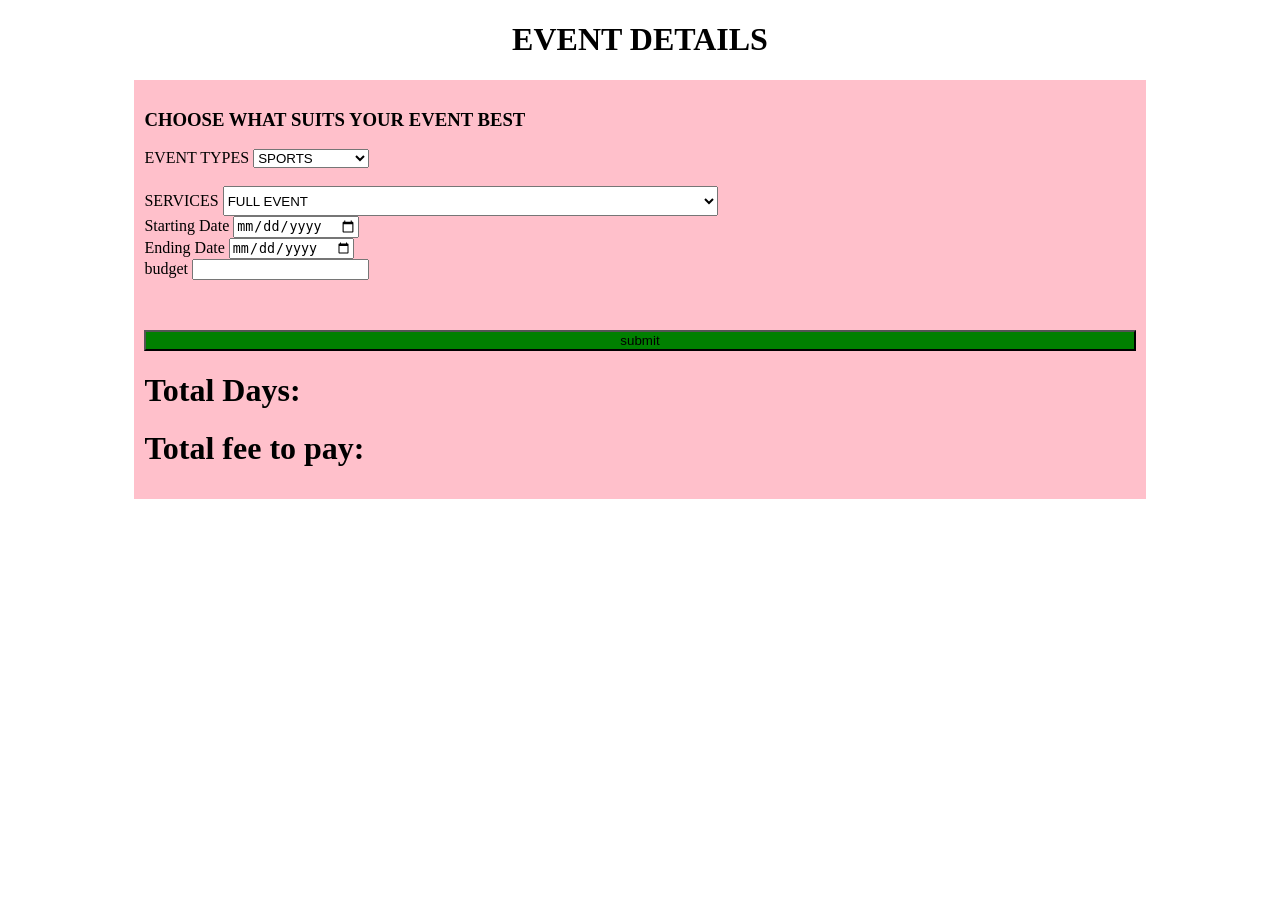
<file: events.html>
<!DOCTYPE html>
<html>
	<head>
		<title>EVENT</title>
		<meta charset = "utf-8">
		<meta name = "viewport" content = "width = device-width, initial-scale = 1.0, user-scalable = yes">
		<style>
			.div{
				background-color:pink;
				margin: 10%;
				padding: 10px;
				margin-top: 0%;
				border: 0px solid #888;

			}

			.CHOICES{
				width: 50%;
				height: 30px;
			}
		

			.container button{
				margin-top: 5%;
				width: 100%;
				background-color: green;
			}
		</style>
	</head>
	<body >
		<h1  style="font-size: 50pxs;text-align: center;"><b>EVENT DETAILS</b></h1>
		<div class="div">

		<div class="container">
			<h3> CHOOSE WHAT SUITS YOUR EVENT BEST </h3>
			<label>EVENT TYPES</label>
		<select class="EVENT TYPES">
			<option value="SPORTS" size="30px">SPORTS</option>
			<option value="CULTURAL">CULTURAL</option>
			<option value="CONFERENCE">CONFERENCE</option>
			<option value="RELIGIOUS">RELIGIOUS</option>
		</select><br><br>
	
		<label>SERVICES</label>
		<select class="CHOICES">
		<option value="FULL EVENT "> FULL EVENT</option>
		<option value="FOOD ORGANIZATION"> FOOD ORGANIZATION </option>
		<option value="TRANSPORT SERVICES"> TRANSPORT SERVICES </option>
		<option value="LOGGING SERVICES"> LOGGONG SERVICES </option>
			</select>
			<br>
  			<label>Starting Date</label>
    		<input id="startDate" type ="date">
  			<br/>
   			<label>Ending Date</label>
    		<input id="endDate" type ="date">
  			<br>
  			<label>budget</label>
  			<input type="number" id="fee">
  			<button id="submit" onclick="clicks()">submit</button>
  			<h1>Total Days: <span id="totalDays"></span></h1>
  			<h1>Total fee to pay: <span id="totalFees"></span></h1>
  			
		</div>
		<script>
			const setup = () => {
  				let startDate = document.getElementById('startDate').value;
  				let endDate = document.getElementById('endDate').value;
  				let fees = document.getElementById('fee').value;
  				const findTheDifferenceBetweenTwoDates = (startDate, endDate) => {
  					startDate = new Date(startDate);
    				endDate = new Date(endDate);
    				let timeDifference = Math.abs(endDate.getTime() - startDate.getTime());
    				let millisecondsInADay = (1000 * 3600 * 24);
	    			let differenceOfDays = Math.ceil(timeDifference / millisecondsInADay);
	    			return differenceOfDays;
  				}
  				let result = findTheDifferenceBetweenTwoDates(startDate, endDate);
  				document.getElementById('totalDays').innerHTML = result;
  				let totalFees = fees * result;
  				document.getElementById('totalFees').innerHTML = totalFees;
			}
			function clicks(){
				setup();
			}
		</script>
		</div>
	</body>
</html>
</file>
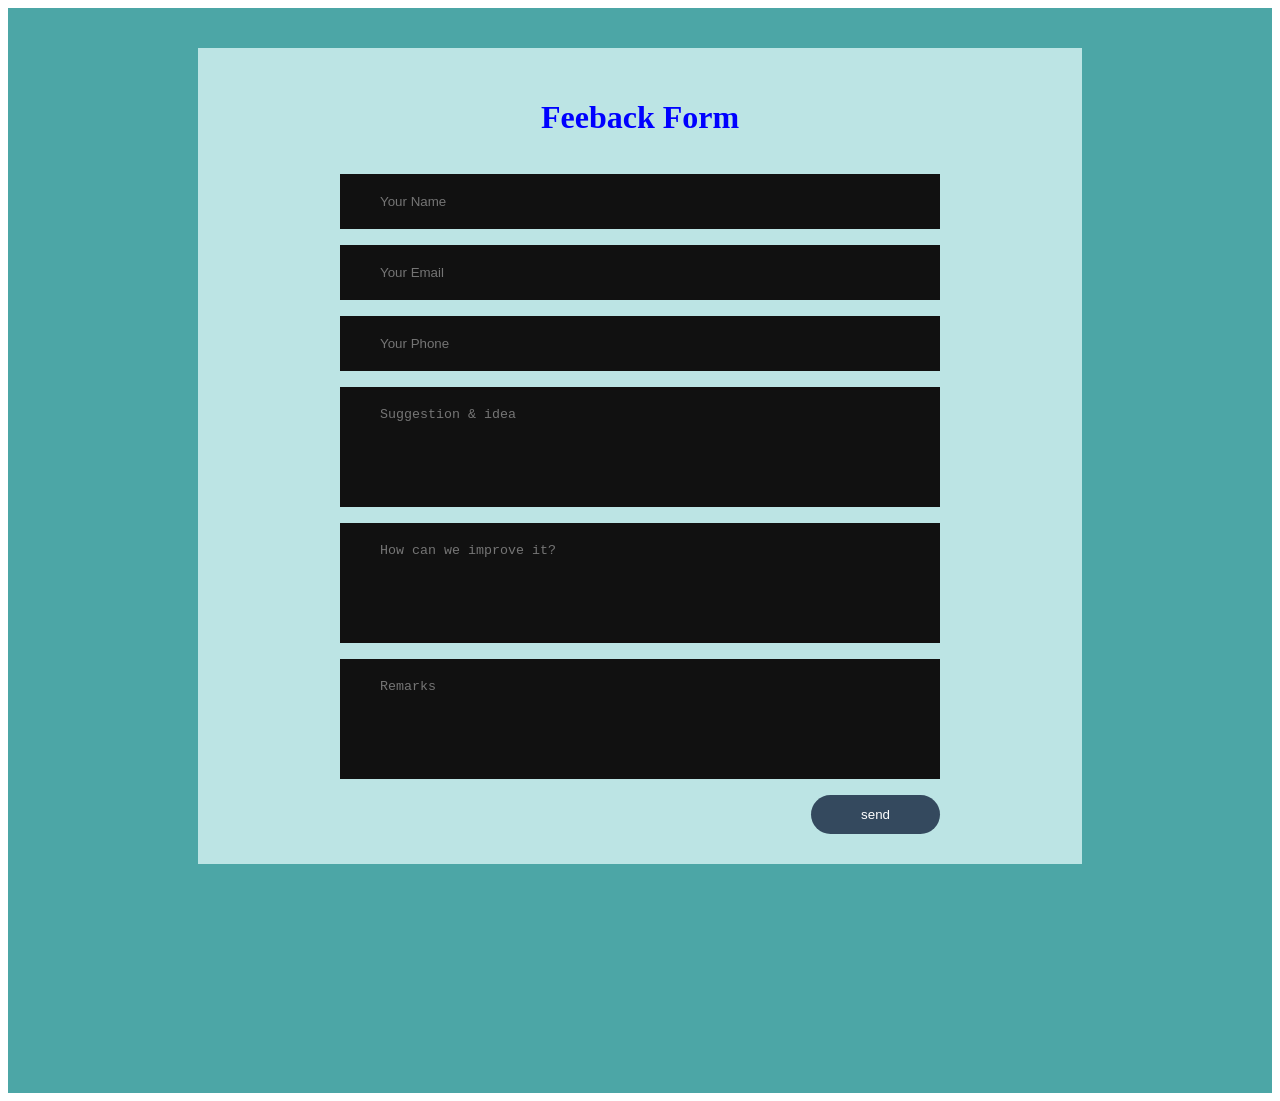
<file: feedback.html>
<!DOCTYPE html>
<html lang="en" dir="ltr">
<head>
	<meta charset="utf-8">
	
	<meta name="viewport" content="width=device-width, initial-scale=1">
	<title>contactus</title>
	<style type="text/css">
		
{
	margin: 0;
	padding: 0;
	font-family: "montserrat",sans-serif;
}
.contact-section{
	background-color:rgb(0,128,128,0.7);
	background-size: cover;
	padding: 40px 0;
}
.contact-section h1{
    text-align: center;
    color: blue;
}

.contact-form{
	max-width: 600px;
	margin: auto;
	padding: 0 10px;
	overflow: hidden;
}
.contact-form-text{
	display: block;
	width: 100%;
	box-sizing: border-box;
	margin: 16px 0;
	border:0;
	background: #111;
	padding: 20px 40px;
	outline: none;
	color: #ddd;
	transition: 0.5s; 
}
.contact-form-text:hover{
    opacity: 0.7;
 }
 textarea.contact-form-text{
 	resize: none;
 	height:120px;
 }
 .contact-form-btn{
 	float: right;
 	border:0;
 	background: #34495e;
 	color: #fff;
 	padding: 12px 50px;
 	border-radius: 20px;
 	cursor: pointer;
 	transition: 0.5s;
 }
 
	</style>
</head>
<body>
<div class="contact-section">
	<div style="background-color: rgb(235,255,255,0.7) ;margin:15% ;margin-top: 0%;  padding: 30px;">
	<h1>Feeback Form</h1>
	<form class="contact-form" action="index.html" method="post">
	<input type="text" class="contact-form-text" placeholder="Your Name">
	<input type="Email" class="contact-form-text" placeholder="Your Email">
	<input type="text" class="contact-form-text" placeholder="Your Phone">
	<textarea class="contact-form-text" placeholder="Suggestion & idea"></textarea>
	<textarea class="contact-form-text" placeholder="How can we improve it?"></textarea>
	<textarea class="contact-form-text" placeholder="Remarks"></textarea>
	<input type="submit" class="contact-form-btn" value="send">
    </form>
</div>
</div> 
</body>
</html>
</file>
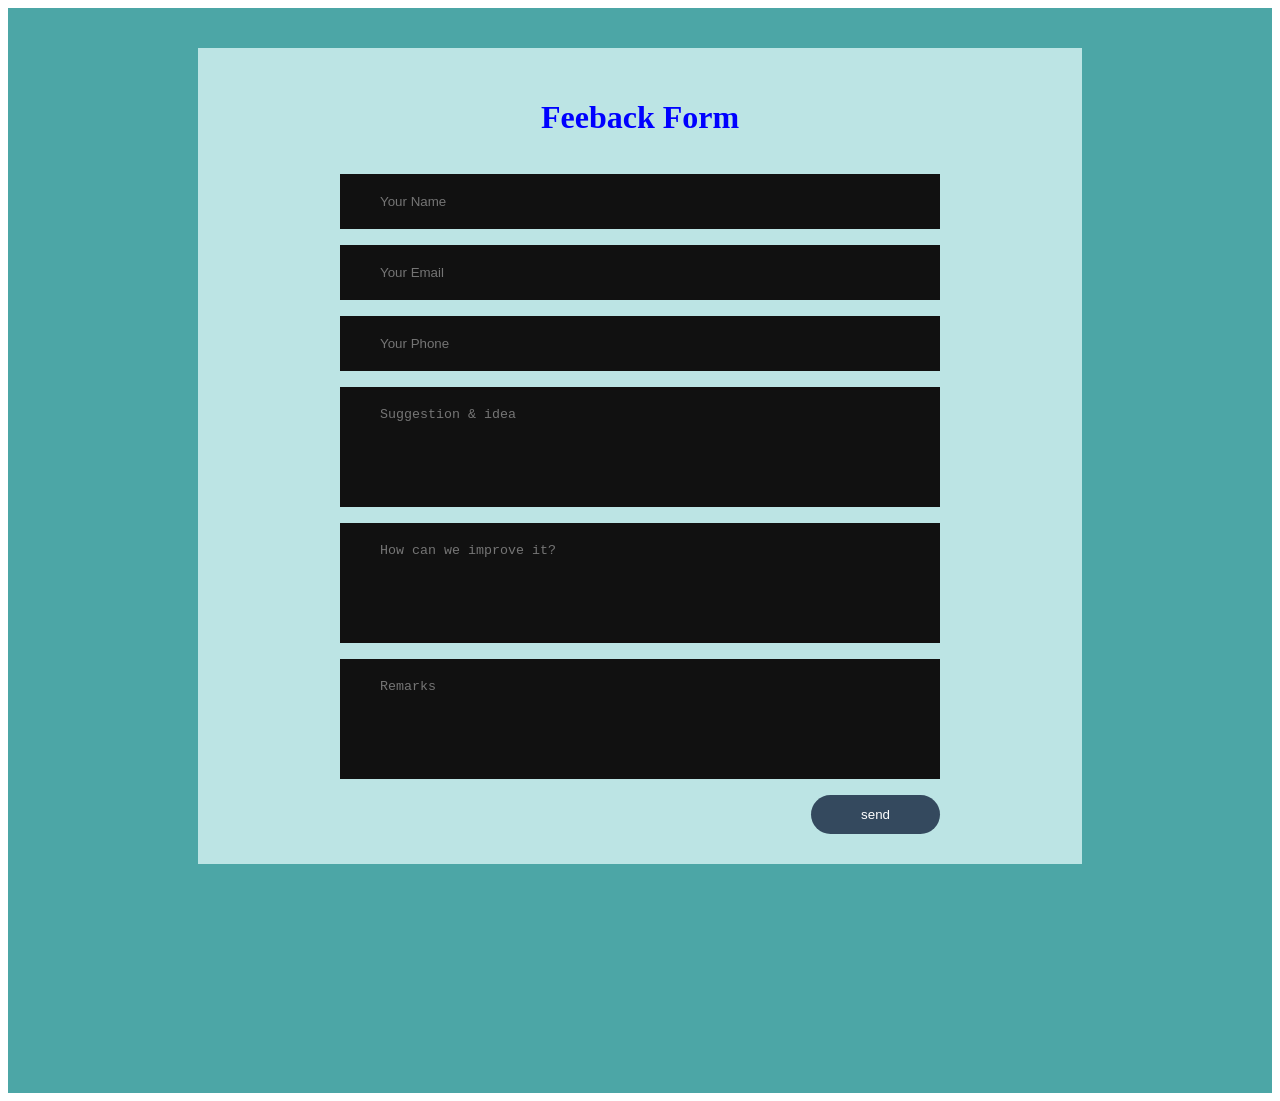
<file: Feedback.html>
<!DOCTYPE html>
<html lang="en" dir="ltr">
<head>
	<meta charset="utf-8">
	
	<meta name="viewport" content="width=device-width, initial-scale=1">
	<title>contactus</title>
	<style type="text/css">
		
{
	margin: 0;
	padding: 0;
	font-family: "montserrat",sans-serif;
}
.contact-section{
	background-color:rgb(0,128,128,0.7);
	background-size: cover;
	padding: 40px 0;
}
.contact-section h1{
    text-align: center;
    color: blue;
}

.contact-form{
	max-width: 600px;
	margin: auto;
	padding: 0 10px;
	overflow: hidden;
}
.contact-form-text{
	display: block;
	width: 100%;
	box-sizing: border-box;
	margin: 16px 0;
	border:0;
	background: #111;
	padding: 20px 40px;
	outline: none;
	color: #ddd;
	transition: 0.5s; 
}
.contact-form-text:hover{
    opacity: 0.7;
 }
 textarea.contact-form-text{
 	resize: none;
 	height:120px;
 }
 .contact-form-btn{
 	float: right;
 	border:0;
 	background: #34495e;
 	color: #fff;
 	padding: 12px 50px;
 	border-radius: 20px;
 	cursor: pointer;
 	transition: 0.5s;
 }
 
	</style>
</head>
<body>
<div class="contact-section">
	<div style="background-color: rgb(235,255,255,0.7) ;margin:15% ;margin-top: 0%;  padding: 30px;">
	<h1>Feeback Form</h1>
	<form class="contact-form" action="index.html" method="post">
	<input type="text" class="contact-form-text" placeholder="Your Name">
	<input type="Email" class="contact-form-text" placeholder="Your Email">
	<input type="text" class="contact-form-text" placeholder="Your Phone">
	<textarea class="contact-form-text" placeholder="Suggestion & idea"></textarea>
	<textarea class="contact-form-text" placeholder="How can we improve it?"></textarea>
	<textarea class="contact-form-text" placeholder="Remarks"></textarea>
	<input type="submit" class="contact-form-btn" value="send">
    </form>
</div>
</div> 
</body>
</html>
</file>
